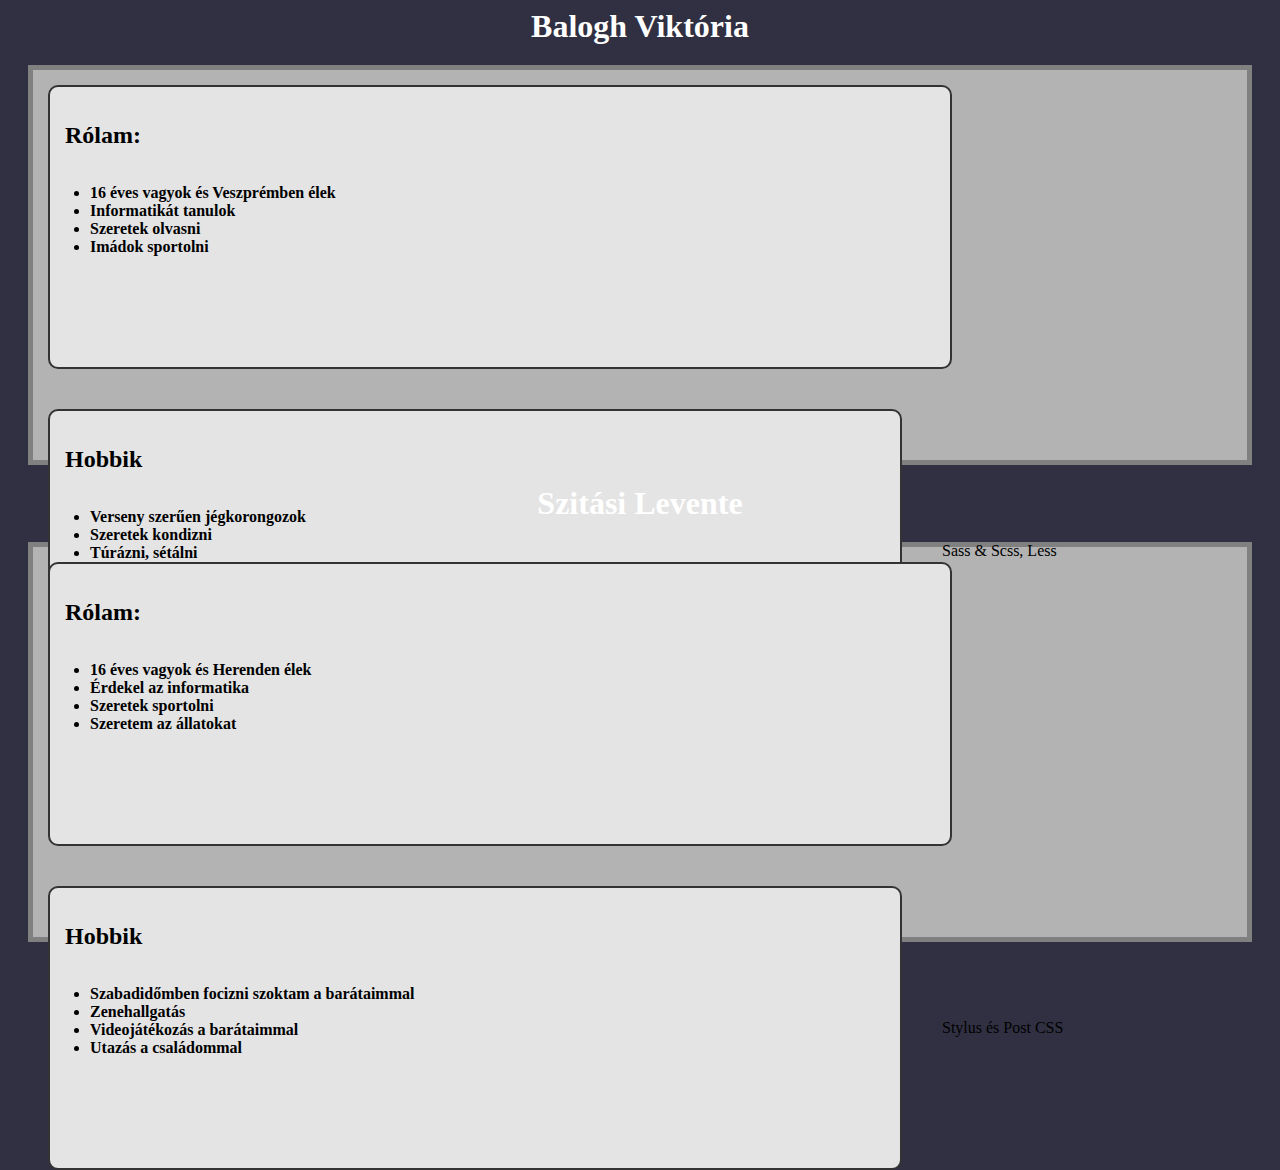
<file: index.html>
<!DOCTYPE html>
<html lang="en">
<head>
    <meta charset="UTF-8">
    <meta name="viewport" content="width=device-width, initial-scale=1.0">
    <title>Rólunk</title>
    <link rel="stylesheet" href="style.css">
</head>
<body>
    <h1>Balogh Viktória</h1>
    <div class="container">
        <div class="card1">
        <h2>Rólam:</h2>
        <ul>
            <li>16 éves vagyok és Veszprémben élek</li>
            <li>Informatikát tanulok</li>
            <li>Szeretek olvasni</li>
            <li>Imádok sportolni</li>
        </ul>
        </div>
        <div class="card2">
            <h2>Hobbik</h2>
            <ul>
                <li>Verseny szerűen jégkorongozok</li>
                <li>Szeretek kondizni</li>
                <li>Túrázni, sétálni</li>
                <li>Zenehallgatás</li>
            </ul>
        </div>
        <div style="text-align: center;">
            <a href="./sass_scss.html">Sass & Scss, Less</a>
          </div>
    </div>
    <h1>Szitási Levente</h1>
    <div class="container">
        <div class="card1">
        <h2>Rólam:</h2>
        <ul>
            <li>16 éves vagyok és Herenden élek</li>
            <li>Érdekel az informatika</li>
            <li>Szeretek sportolni</li>
            <li>Szeretem az állatokat</li>
        </ul>
        </div>
        <div class="card2">
            <h2>Hobbik</h2>
            <ul>
                <li>Szabadidőmben focizni szoktam a barátaimmal</li>
                <li>Zenehallgatás</li>
                <li>Videojátékozás a barátaimmal</li>
                <li>Utazás a családommal</li>
            </ul>
        </div>    <div style="text-align: center;">
        <a href="./styluspostcss.html">Stylus és Post CSS</a>
      </div>
    </div>

</body>
</html>
</file>
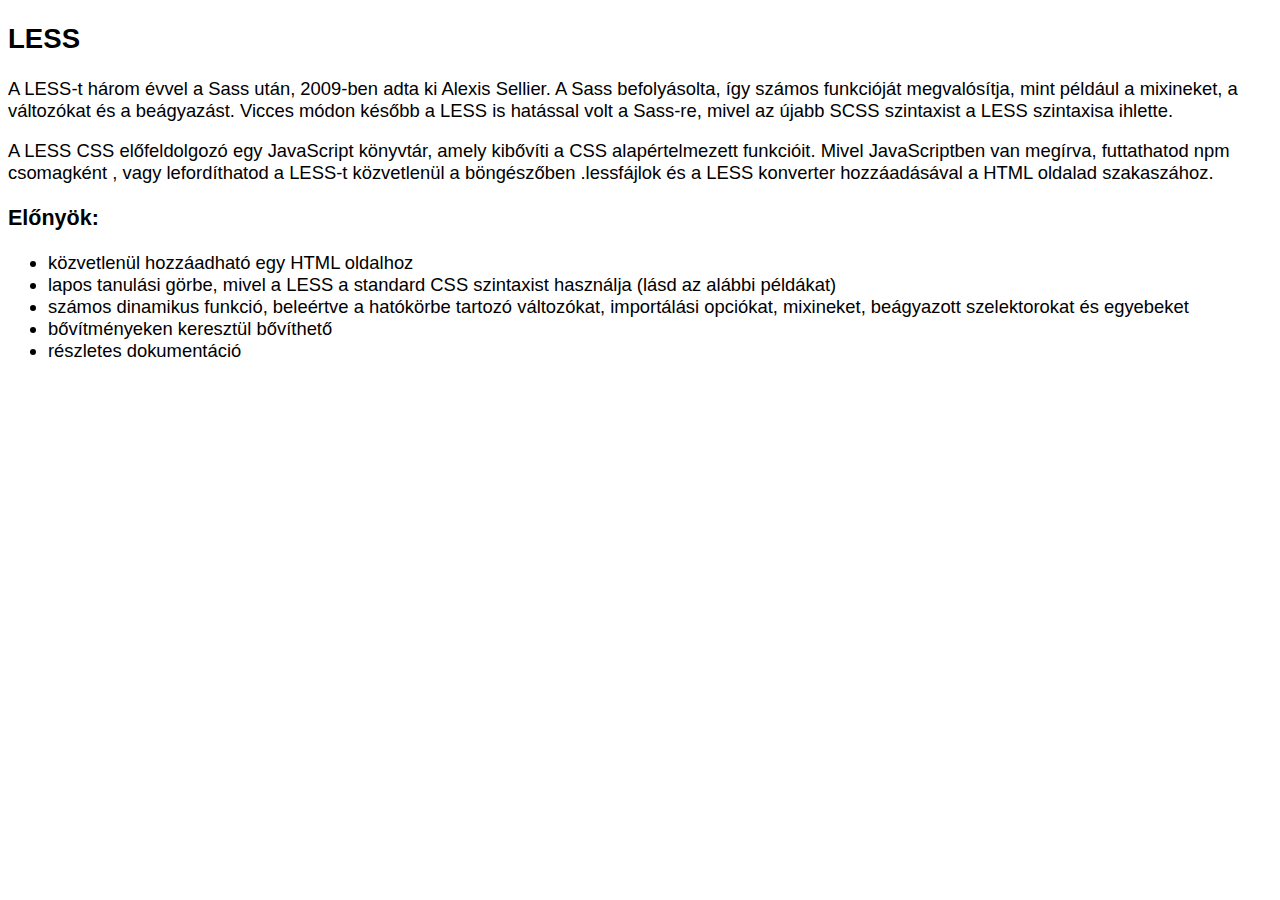
<file: less.html>
<!DOCTYPE html>
<html lang="hu">
<head>
    <meta charset="UTF-8">
    <meta name="viewport" content="width=device-width, initial-scale=1.0">
    <title>less</title>
    <link rel="stylesheet" href="./less.css">
</head>
<body>
    <div>
        <h2>LESS</h2>
        <p>A LESS-t három évvel a Sass után, 2009-ben adta ki Alexis Sellier. A Sass befolyásolta, így számos funkcióját megvalósítja, mint például a mixineket, a változókat és a beágyazást. Vicces módon később a LESS is hatással volt a Sass-re, mivel az újabb SCSS szintaxist a LESS szintaxisa ihlette.</p>
        <p>A LESS CSS előfeldolgozó egy JavaScript könyvtár, amely kibővíti a CSS alapértelmezett funkcióit. Mivel JavaScriptben van megírva, futtathatod npm csomagként , vagy lefordíthatod a LESS-t közvetlenül a böngészőben .lessfájlok és a LESS konverter hozzáadásával a HTML oldalad szakaszához.</p>
        <h3>Előnyök: </h3>
        <ul>
            <li>közvetlenül hozzáadható egy HTML oldalhoz</li>
            <li>lapos tanulási görbe, mivel a LESS a standard CSS szintaxist használja (lásd az alábbi példákat)</li>
            <li>számos dinamikus funkció, beleértve a hatókörbe tartozó változókat, importálási opciókat, mixineket, beágyazott szelektorokat és egyebeket</li>
            <li>bővítményeken keresztül bővíthető</li>
            <li>részletes dokumentáció</li>
        </ul>
    </div>
</body>
</html>
</file>
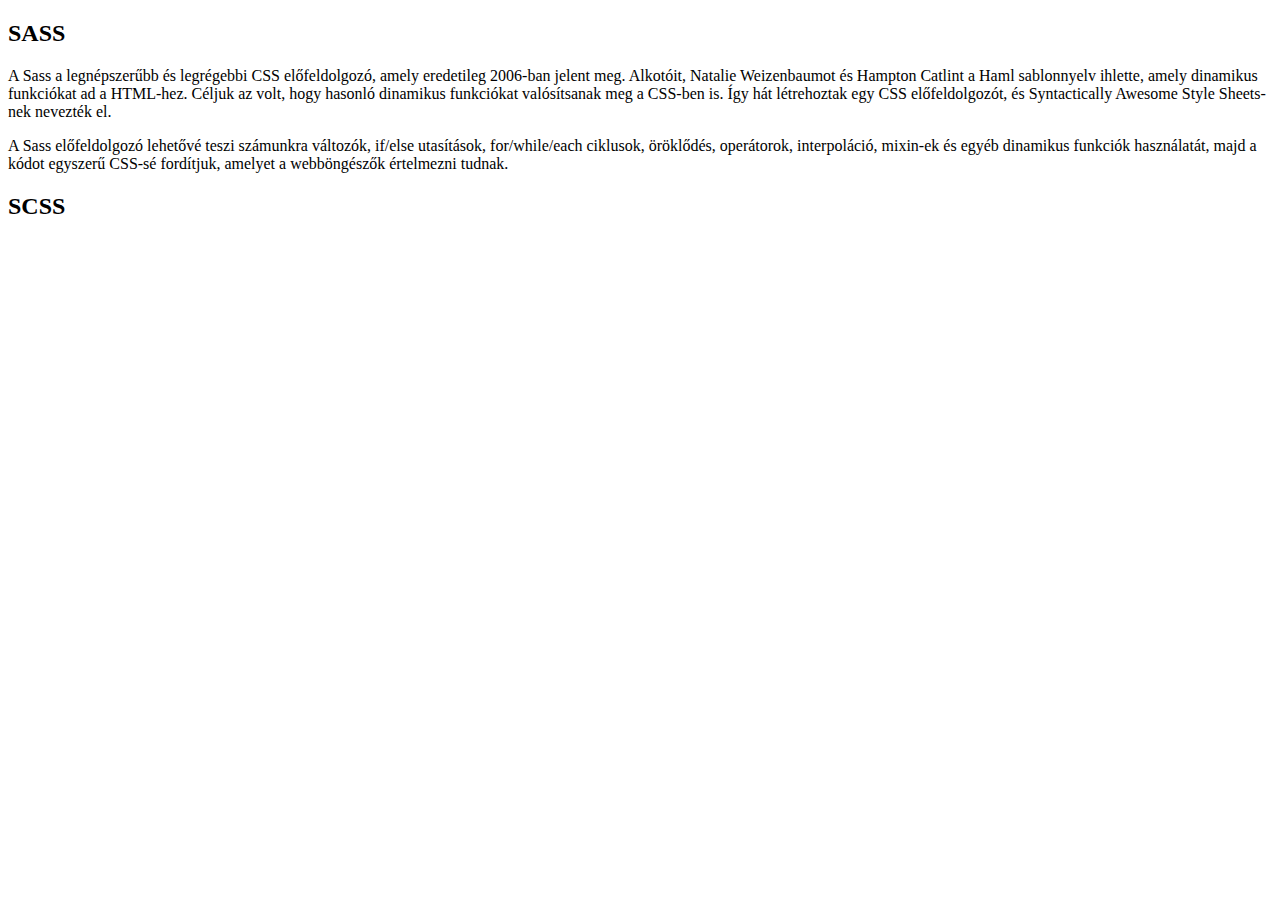
<file: Sass_SCSS.html>
<!DOCTYPE html>
<html lang="hu">
<head>
    <meta charset="UTF-8">
    <meta name="viewport" content="width=device-width, initial-scale=1.0">
    <title>sass & scss</title>

</head>
<body>
    <div class="sass">
        <h2>SASS</h2>
        <p>A Sass a legnépszerűbb és legrégebbi CSS előfeldolgozó, amely eredetileg 2006-ban jelent meg. Alkotóit, Natalie Weizenbaumot és Hampton Catlint a Haml sablonnyelv ihlette, amely dinamikus funkciókat ad a HTML-hez. Céljuk az volt, hogy hasonló dinamikus funkciókat valósítsanak meg a CSS-ben is. Így hát létrehoztak egy CSS előfeldolgozót, és Syntactically Awesome Style Sheets-nek nevezték el.</p>
        <p>A Sass előfeldolgozó lehetővé teszi számunkra változók, if/else utasítások, for/while/each ciklusok, öröklődés, operátorok, interpoláció, mixin-ek és egyéb dinamikus funkciók használatát, majd a kódot egyszerű CSS-sé fordítjuk, amelyet a webböngészők értelmezni tudnak.</p>
    </div>
    <div class="scss">
        <h2>SCSS</h2>
        <p></p>
    </div>
</body>
</html>
</file>
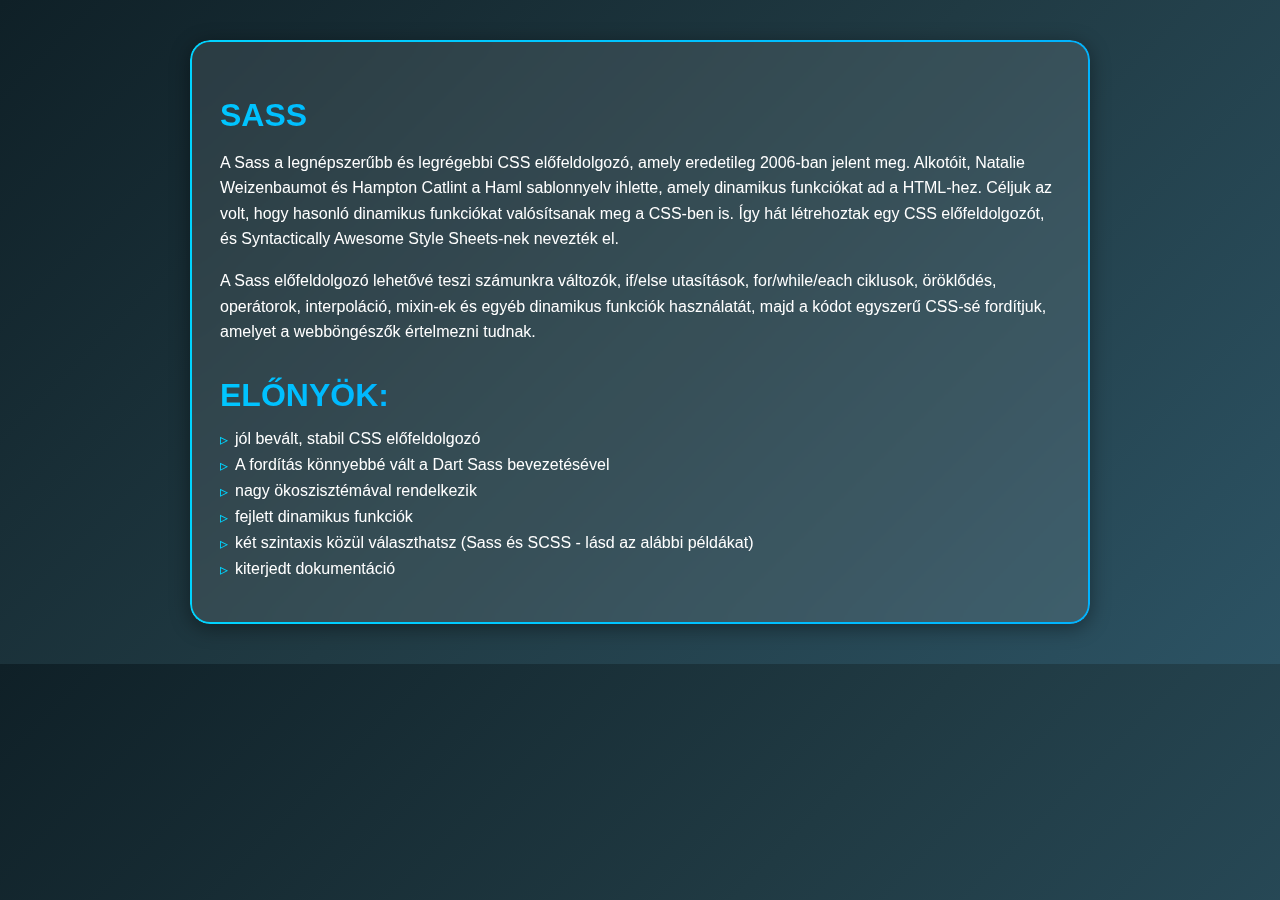
<file: sass_scss.html>
<!DOCTYPE html>
<html lang="hu">
<head>
    <meta charset="UTF-8">
    <meta name="viewport" content="width=device-width, initial-scale=1.0">
    <title>sass & scss</title>
    <link rel="stylesheet" href="./sass_scss.css">
</head>
<body>
    <div class="sass">
        
        <h2>SASS</h2>
        <p>A Sass a legnépszerűbb és legrégebbi CSS előfeldolgozó, amely eredetileg 2006-ban jelent meg. Alkotóit, Natalie Weizenbaumot és Hampton Catlint a Haml sablonnyelv ihlette, amely dinamikus funkciókat ad a HTML-hez. Céljuk az volt, hogy hasonló dinamikus funkciókat valósítsanak meg a CSS-ben is. Így hát létrehoztak egy CSS előfeldolgozót, és Syntactically Awesome Style Sheets-nek nevezték el.</p>
        <p>A Sass előfeldolgozó lehetővé teszi számunkra változók, if/else utasítások, for/while/each ciklusok, öröklődés, operátorok, interpoláció, mixin-ek és egyéb dinamikus funkciók használatát, majd a kódot egyszerű CSS-sé fordítjuk, amelyet a webböngészők értelmezni tudnak.</p>
        <h3>Előnyök: </h3>
        <ul>
            <li>jól bevált, stabil CSS előfeldolgozó</li>
            <li>A fordítás könnyebbé vált a Dart Sass bevezetésével</li>
            <li>nagy ökoszisztémával rendelkezik</li>
            <li>fejlett dinamikus funkciók</li>
            <li>két szintaxis közül választhatsz (Sass és SCSS - lásd az alábbi példákat)</li>
            <li>kiterjedt dokumentáció</li>
        </ul>
    </div>

</body>
</html>
</file>
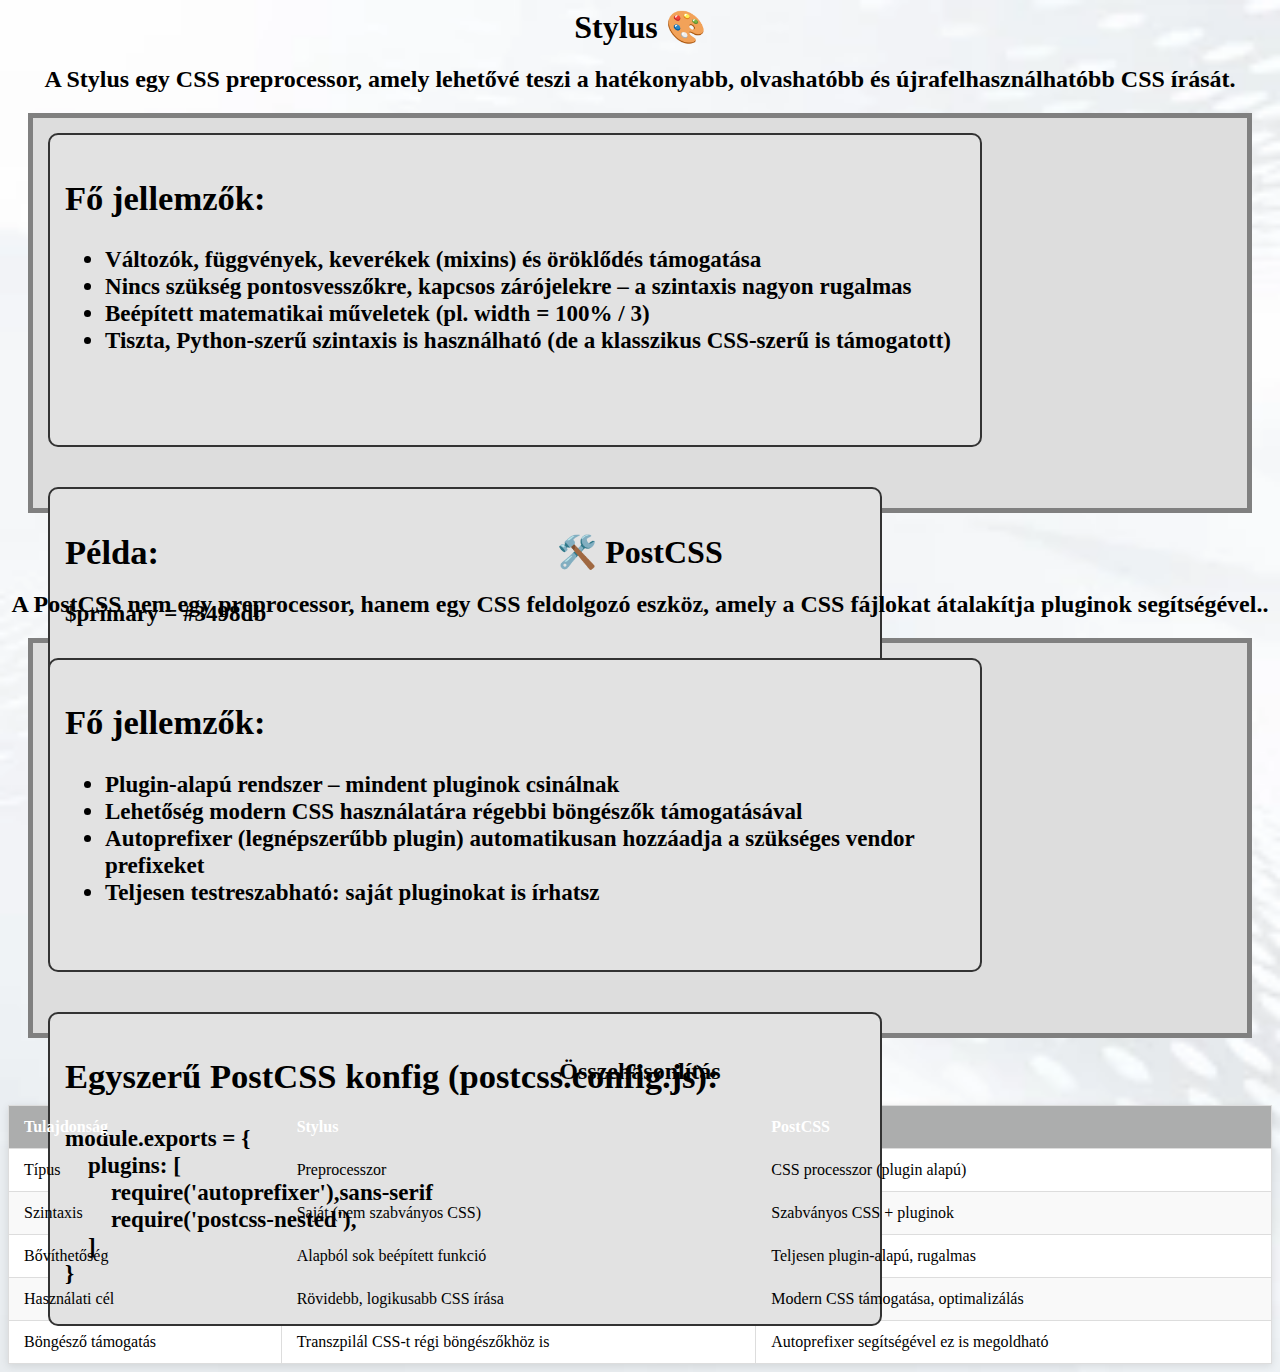
<file: styluspostcss.html>
<!DOCTYPE html>
<html lang="hu">
<head>
    <meta charset="UTF-8">
    <meta name="viewport" content="width=device-width, initial-scale=1.0">
    <title>Stylus és PostCSS</title>
    <link rel="stylesheet" href="stypost.css">
</head>
<body>
    <h1>Stylus 🎨</h1>
    <h2 class="h2">A Stylus egy CSS preprocessor, amely lehetővé teszi a hatékonyabb, olvashatóbb és újrafelhasználhatóbb CSS írását.</h2>
    <div class="container">
        <div class="card1">
        <h2>Fő jellemzők:</h2>
        <ul>
            <li>Változók, függvények, keverékek (mixins) és öröklődés támogatása</li>
            <li>Nincs szükség pontosvesszőkre, kapcsos zárójelekre – a szintaxis nagyon rugalmas</li>
            <li>Beépített matematikai műveletek (pl. width = 100% / 3)</li>
            <li>Tiszta, Python-szerű szintaxis is használható (de a klasszikus CSS-szerű is támogatott)</li>
        </ul>
        </div>
        <div class="card2">
            <h2>Példa:</h2>
            <p>$primary = #3498db <br>
                <br>
                body <br>
                  &emsp; font &nbsp;14px Helvetica, Arial, sans-serif <br>
                  &emsp; color &nbsp;$primary
                </p>
        </div>
    </div>
    <h1>🛠️ PostCSS</h1>
    <h2 class="h2">A PostCSS nem egy preprocessor, hanem egy CSS feldolgozó eszköz, amely a CSS fájlokat átalakítja pluginok segítségével..</h2>
    <div class="container">
        <div class="card1">
        <h2>Fő jellemzők:</h2>
        <ul>
            <li>Plugin-alapú rendszer – mindent pluginok csinálnak</li>
            <li>Lehetőség modern CSS használatára régebbi böngészők támogatásával</li>
            <li>Autoprefixer (legnépszerűbb plugin) automatikusan hozzáadja a szükséges vendor prefixeket</li>
            <li>Teljesen testreszabható: saját pluginokat is írhatsz</li>
        </ul>
        </div>
        <div class="card2">
            <h2>Egyszerű PostCSS konfig (postcss.config.js):</h2>
            <p>module.exports = {
                <br>
                &emsp;plugins: [ <br>
                  &nbsp;  &nbsp; &nbsp; &nbsp;  require('autoprefixer'),sans-serif <br>
                  &nbsp; &nbsp;  &nbsp; &nbsp;    require('postcss-nested'), <br>
                    &nbsp;  &nbsp;  ] <br>
            }
             </p>
        </div>
    </div>
    <h2 class="kozep">Összehasonlítás</h2>
    <table>
        <thead>
          <tr>
            <th>Tulajdonság</th>
            <th>Stylus</th>
            <th>PostCSS</th>
          </tr>
        </thead>
        <tbody>
          <tr>
            <td data-label="Név">Típus</td>
            <td data-label="Életkor">Preprocesszor</td>
            <td data-label="Osztály">CSS processzor (plugin alapú)</td>
          </tr>
          <tr>
            <td data-label="Név">Szintaxis</td>
            <td data-label="Életkor">Saját (nem szabványos CSS)</td>
            <td data-label="Osztály">Szabványos CSS + pluginok</td>
          </tr>
          <tr>
            <td data-label="Név">Bővíthetőség</td>
            <td data-label="Életkor">Alapból sok beépített funkció</td>
            <td data-label="Osztály">Teljesen plugin-alapú, rugalmas</td>
          </tr>
          <tr>
            <td data-label="Név">Használati cél</td>
            <td data-label="Életkor">Rövidebb, logikusabb CSS írása</td>
            <td data-label="Osztály">Modern CSS támogatása, optimalizálás</td>
          </tr>
          <tr>
            <td data-label="Név">Böngésző támogatás</td>
            <td data-label="Életkor">Transzpilál CSS-t régi böngészőkhöz is</td>
            <td data-label="Osztály">Autoprefixer segítségével ez is megoldható</td>
          </tr>
        </tbody>
      </table>
</body>
</html>
</file>
<file: style.css>
.card1 {
    width: 900px;
    height: 280px;
    background-color: rgb(228, 228, 228);
    border: 2px solid #333;
    border-radius: 10px;
    justify-content: center;
    align-items: center;
    font-weight: bold
}

.card2 {
    width: 850px;
    height: 280px;
    background-color: rgb(228, 228, 228);
    border: 2px solid #333;
    border-radius: 10px;
    justify-content: center;
    align-items: center;
    font-weight: bold
}

.container {
    display: flex;
    justify-content: flex-start;
    align-items: center;
    flex-wrap: wrap;
    height: 360px;
    margin: 20px;
    border: 5px solid rgb(128, 128, 128);
    gap: 40px;
    background-color: #b3b3b3;
    padding: 15px;
    color: black;
}

.container:hover {
    transform: scale(1.01) rotateY(1deg);
    box-shadow: 0 10px 40px rgba(0, 0, 0, 0.6);
  }
  
h1 {
    width: fit-content;  /* vagy pl. egy fix szélesség */
    margin: 0 auto;      /* vízszintesen középre igazítás */
    text-align: center;  /* a szöveg is középre */
  }

body {
    background-color: rgb(48, 48, 66);
    color: white;
    font-family: Georgia, 'Times New Roman', Times, serif;
}

h2 {
    padding: 15px;
}
a {
    color: black;
    text-align: center;
    justify-content: center;
    text-decoration: none;
}
</file>
<file: less.css>
body{
    font-size: 1.15rem;
    background-color: #fff;
    font-family:Verdana, Tahoma, sans-serif;
}
</file>
<file: sass_scss.css>
body {
    font-family:Verdana, Tahoma, sans-serif;
    background: linear-gradient(135deg, #0f2027, #203a43, #2c5364);
    color: #fff;
    margin: 0;
    padding: 40px;
    display: flex;
    flex-direction: column;
    align-items: center;
    gap: 40px;
  }
  
  div {
    background: rgba(255, 255, 255, 0.1);
    backdrop-filter: blur(15px);
    border-radius: 20px;
    padding: 30px;
    width: 70%;
    box-shadow: 0 4px 20px rgba(0, 0, 0, 0.4);
    transition: transform 0.4s ease, box-shadow 0.4s ease;
    perspective: 1000px;
    position: relative;
    overflow: hidden;
  }
  
  div:hover {
    transform: scale(1.03) rotateY(2deg);
    box-shadow: 0 10px 40px rgba(0, 0, 0, 0.6);
  }
  
h1{
    font-size: 3em;
    margin-bottom: 10px;
    background: linear-gradient(90deg, #00c6ff, #0072ff);
    -webkit-background-clip: text;
    -webkit-text-fill-color: transparent;
}

  h2 {
    font-size: 2em;
    margin-bottom: 10px;
    text-transform: uppercase;
    background: linear-gradient(90deg, #00c6ff, #0072ff);
    -webkit-background-clip: text;
    -webkit-text-fill-color: transparent;
  }
  
  h3 {
    font-size: 2em;
    margin-bottom: 10px;
    text-transform: uppercase;
    background: linear-gradient(90deg, #00c6ff, #0072ff);
    -webkit-background-clip: text;
    -webkit-text-fill-color: transparent;
  }
  
  p {
    line-height: 1.6;
    font-size: 1rem;
  }
  
  ul {
    list-style: none;
    padding-left: 15px;
  }
  
  li {
    margin: 8px 0;
    position: relative;
  }
  
  li::before {
    content: "▹";
    color: #00d4ff;
    position: absolute;
    left: -15px;
  }
  
  div:first-of-type::before {
    content: "";
    position: absolute;
    inset: 0;
    border-radius: 20px;
    padding: 2px;
    background: linear-gradient(270deg, #00d4ff, #0072ff, #00d4ff);
    background-size: 600% 600%;
    -webkit-mask: linear-gradient(#fff 0 0) content-box, linear-gradient(#fff 0 0);
    -webkit-mask-composite: xor;
    mask-composite: exclude;
    animation: border-flow 6s linear infinite;
  }
  
  @keyframes border-flow {
    0% {
      background-position: 0% 50%;
    }
    50% {
      background-position: 100% 50%;
    }
    100% {
      background-position: 0% 50%;
    }
  }
  
  @keyframes float {
    0% {
      transform: translateY(0);
    }
    50% {
      transform: translateY(-6px);
    }
    100% {
      transform: translateY(0);
    }
  }
  
  div:hover h2, div:hover h3, h1 {
    animation: float 1.2s ease-in-out infinite;
  }

  @media (max-width: 800px) {
    div {
      width: 90%;
      padding: 20px;
    }
  
    h2 {
      font-size: 1.5em;
    }
  }
</file>
<file: stypost.css>
h1 {
  text-align: center;
  font-size: xx-large;
  font-weight: bold;
  font-family: Georgia, 'Times New Roman', Times, serif;
  animation-name: myAnimation;
  animation-duration: 4s;
}

.h2 {
  text-align: center;
}
body {
  background-image: url(./bg.jpg);
  background-repeat: no-repeat;
  background-size: cover;
  font-family: Georgia, 'Times New Roman', Times, serif;
  justify-content: center;  /* vízszintesen középre */
  align-items: center;   
}

div {
  font-size: larger;
  padding: 15px;
}

.card1 {
  width: 900px;
  height: 280px;
  background-color: rgb(226, 226, 226);
  border: 2px solid #333;
  border-radius: 10px;
  justify-content: center;
  align-items: center;
  font-weight: bold
}

.card2 {
  width: 800px;
  height: 280px;
  background-color: rgb(226, 226, 226);
  border: 2px solid #333;
  border-radius: 10px;
  justify-content: center;
  align-items: center;
  font-weight: bold
}

.container {
  display: flex;
  justify-content: flex-start;
  align-items: center;
  flex-wrap: wrap;
  height: 360px;
  margin: 20px;
  border: 5px solid gray;
  gap: 40px;
  background-color: #dddddd;
}

@keyframes myAnimation {
  0%   {color: red;}
  25%  {color: yellow;}
  50%  {color: blue;}
  100% {color: green;}
}

table {
  width: 100%;
  border-collapse: collapse;
  background-color: #fff;
  box-shadow: 0 2px 8px rgba(0,0,0,0.1);
}

th, td {
  padding: 12px 15px;
  border: 1px solid #ddd;
  text-align: left;
}

th {
  background-color: #acadad;
  color: white;
}

tr:nth-child(even) {
  background-color: #f9f9f9;
}

tr:hover {
  background-color: #f1f1f1;
}

@media (max-width: 600px) {
  table, thead, tbody, th, td, tr {
    display: block;
  }

  th {
    position: sticky;
    top: 0;
    background-color: #acadad;
    color: white;
  }

  td {
    position: relative;
    padding-left: 50%;
  }

  td::before {
    content: attr(data-label);
    position: absolute;
    left: 10px;
    top: 12px;
    font-weight: bold;
  }
}

.kozep {
  text-align: center;
  font-size: x-large;
  animation-name: myAnimation;
  animation-duration: 4s;
}

img{
  border: 1px solid black;
  padding: 0;
  margin: 0;
  width: 50px;
  height: 200px;
  overflow: hidden; 
}

img {
width: 100%;
height: 100%;
align-items: center;

}

.container:hover {
  transform: scale(1.01) rotateY(1deg);
  box-shadow: 0 10px 40px rgba(0, 0, 0, 0.6);
}

.center {
  display: block;
  margin-left: auto;
  margin-right: auto;
  width: 70%;
}

.rotate-on-hover {

  transition: transform 0.3s ease;
  cursor: pointer;
  text-align: center;
  justify-content: center;
}

.rotate-on-hover:hover {
  transform: rotate(360deg);
  text-align: center;
  justify-content: center;
}

.rotate-3d {
  font-size: 30px;

  cursor: pointer;
  transition: transform 0.6s ease;
  display: inline-block;
  transform-style: preserve-3d;
}

.rotate-3d:hover {
  transform: rotateY(360deg);
}

h1 {
  width: fit-content;  /* vagy pl. egy fix szélesség */
  margin: 0 auto;      /* vízszintesen középre igazítás */
  text-align: center;  /* a szöveg is középre */
}
</file>
